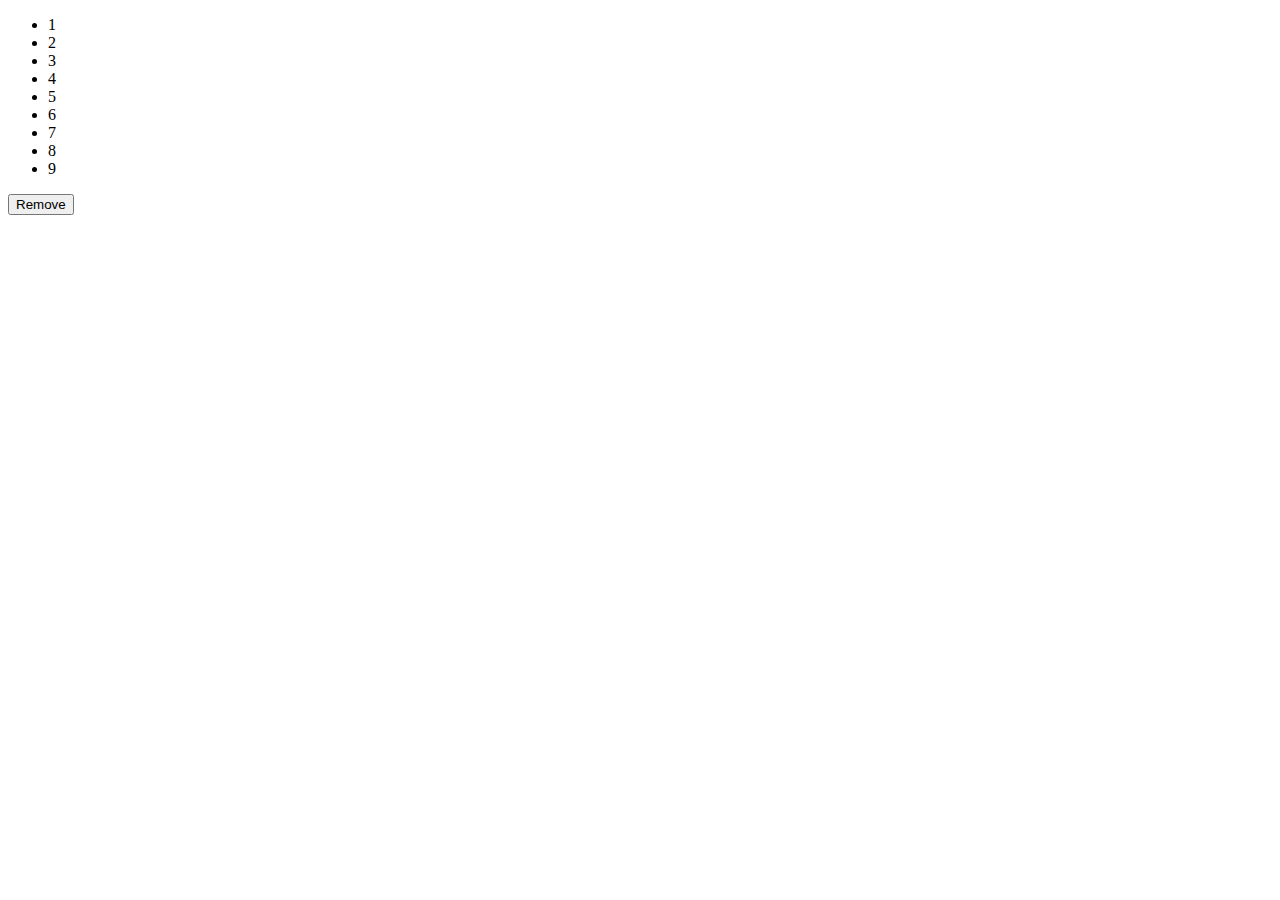
<file: Js3/bai2.html>
<!DOCTYPE html>
<html lang="en">
  <head>
    <meta charset="UTF-8" />
    <meta name="viewport" content="width=device-width, initial-scale=1.0" />
    <title>Document</title>
  </head>
  <body>
    <!--  -->
    <ul id="bai2">
      <li>1</li>
      <li>2</li>
      <li>3</li>
      <li>4</li>
      <li>5</li>
      <li>6</li>
      <li>7</li>
      <li>8</li>
      <li>9</li>
    </ul>
    <button id="btn2" onclick="removeLastChild()">Remove</button>
  </body>
  <script src="./index.js"></script>
</html>
</file>
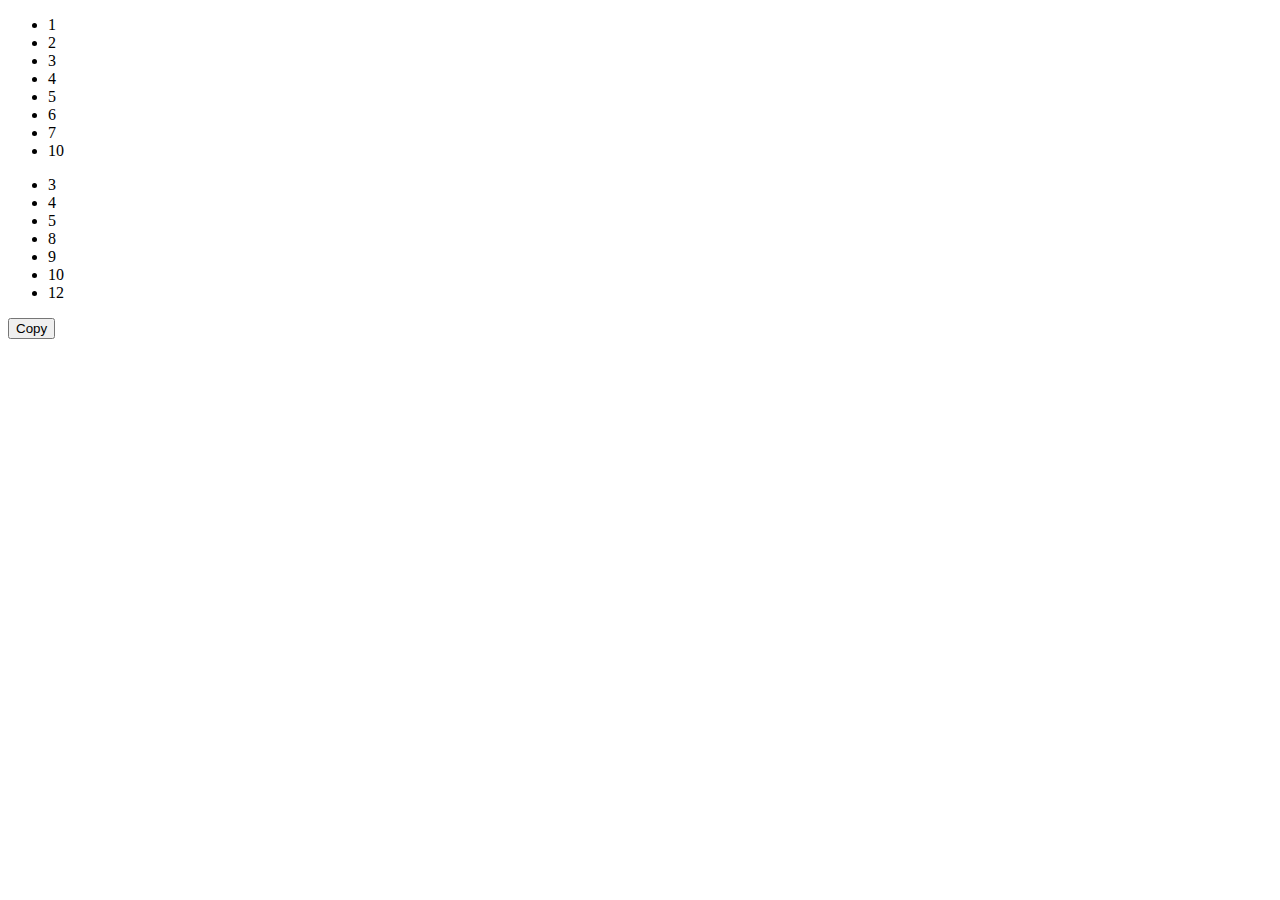
<file: Js3/bai5.html>
<!DOCTYPE html>
<html lang="en">
  <head>
    <meta charset="UTF-8" />
    <meta name="viewport" content="width=device-width, initial-scale=1.0" />
    <title>Document</title>
  </head>
  <body>
    <ul>
      <li>1</li>
      <li>2</li>
      <li>3</li>
      <li>4</li>
      <li>5</li>
      <li>6</li>
      <li>7</li>
      <li>10</li>
    </ul>
    <ul>
      <li>3</li>
      <li>4</li>
      <li>5</li>
      <li>8</li>
      <li>9</li>
      <li>10</li>
      <li>12</li>
    </ul>
    <ul></ul>
    <button onclick="handleCopy()">Copy</button>
  </body>
  <script>
    const handleCopy = () => {
      const ulNode = document.querySelectorAll("ul");
      const arrLi1 = Array.from(ulNode[0].children).map(
        (item) => item.innerHTML
      );
      const arrLi2 = Array.from(ulNode[1].children).map(
        (item) => item.innerHTML
      );

      const merge = [];
      for (let item1 of arrLi1) {
        for (let item2 of arrLi2) {
          if (item1 === item2) merge.push(item2);
        }
      }

      merge.forEach((item) => {
        const newLiNode = document.createElement("li");
        newLiNode.innerText = item;
        ulNode[2].appendChild(newLiNode);
      });
    };
  </script>
</html>
</file>
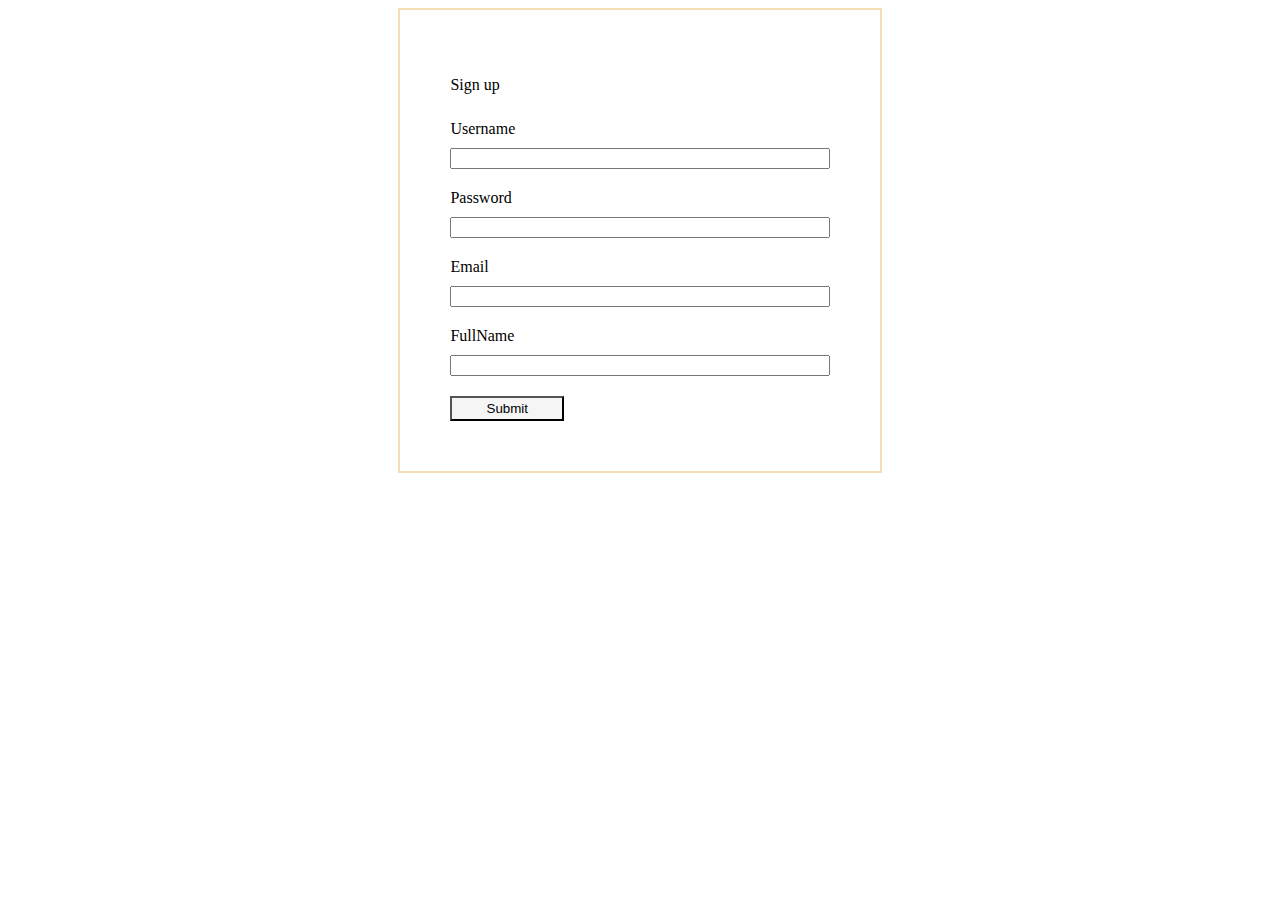
<file: Js3/bai7.html>
<!DOCTYPE html>
<html lang="en">
  <head>
    <meta charset="UTF-8" />
    <meta name="viewport" content="width=device-width, initial-scale=1.0" />
    <title>Document</title>
    <link rel="stylesheet" href="bai7.css" />
  </head>
  <body>
    <div class="container">
      <div class="wrapper">
        <form id="myForm">
          <p>Sign up</p>
          <label for="username">Username</label>
          <input type="text" id="username" name="username" />
          <span id="errorName"></span>
          <label for="passwprd">Password</label>
          <input type="password" id="password" name="password" />
          <span id="errorPassword"></span>
          <label for="email">Email</label>
          <input type="text" id="email" name="email" />
          <span id="emailError"></span>
          <label for="fullname">FullName</label>
          <input type="text" id="fullname" name="fullname" />
          <span></span>
          <button type="submit" value="submit">Submit</button>
        </form>
      </div>
    </div>
  </body>
  <script src="bai7.js"></script>
</html>
</file>
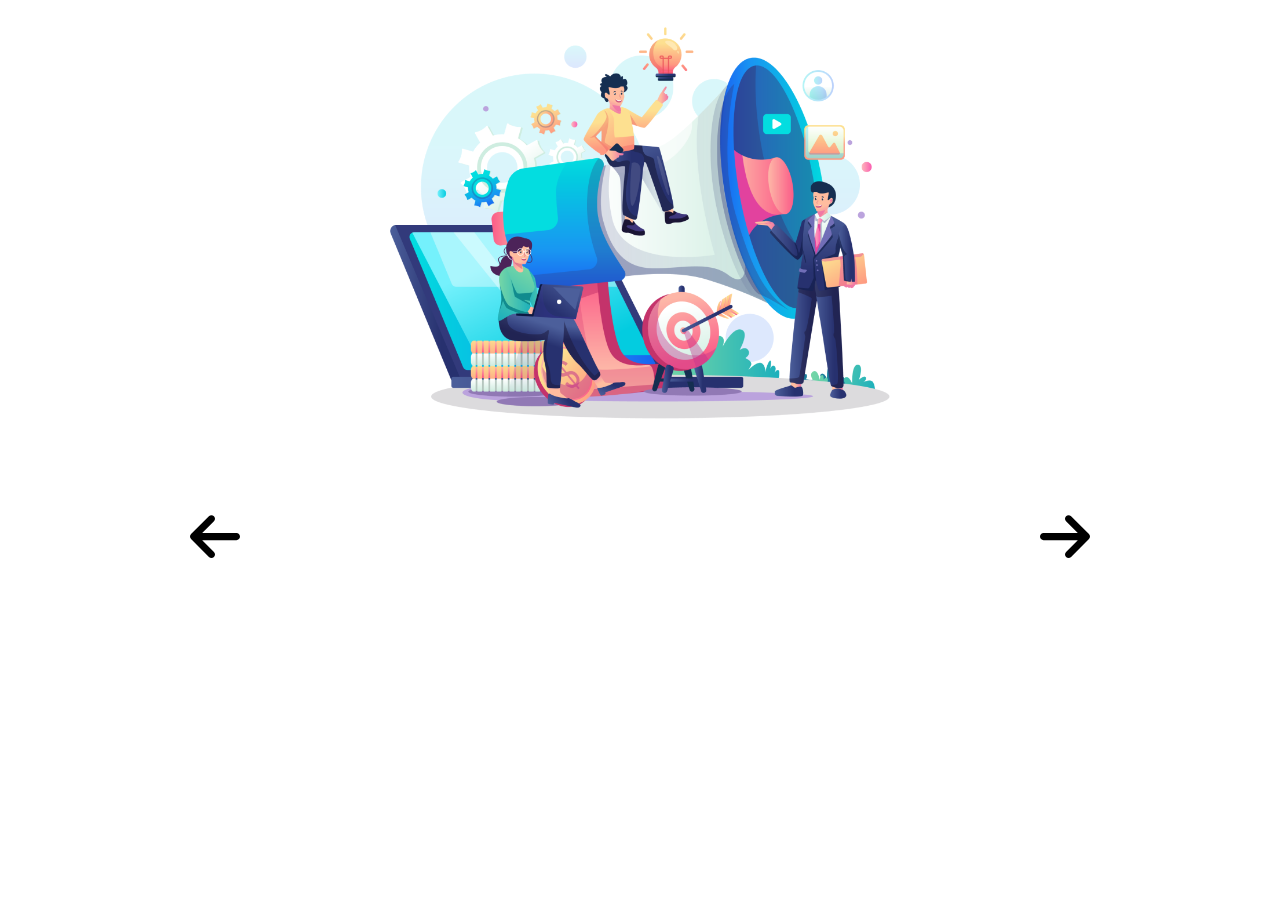
<file: Js3/bai8.html>
<!DOCTYPE html>
<html lang="en">
  <head>
    <meta charset="UTF-8" />
    <meta name="viewport" content="width=device-width, initial-scale=1.0" />
    <title>Document</title>
    <link rel="stylesheet" href="bai8.css" />
  </head>
  <body>
    <div class="container">
      <div class="wrapper-slide">
        <div class="slides-container">
          <div class="mySlides">
            <img src="./img/advance.png" />
          </div>

          <div class="mySlides">
            <img src="./img/home_img.png" />
          </div>

          <div class="mySlides">
            <img src="./img/trend-img.png" />
          </div>
        </div>
        <svg
          xmlns="http://www.w3.org/2000/svg"
          class="left move"
          viewBox="0 0 448 512"
        >
          <path
            d="M9.4 233.4c-12.5 12.5-12.5 32.8 0 45.3l160 160c12.5 12.5 32.8 12.5 45.3 0s12.5-32.8 0-45.3L109.2 288 416 288c17.7 0 32-14.3 32-32s-14.3-32-32-32l-306.7 0L214.6 118.6c12.5-12.5 12.5-32.8 0-45.3s-32.8-12.5-45.3 0l-160 160z"
          />
        </svg>
        <svg
          xmlns="http://www.w3.org/2000/svg"
          class="right move"
          viewBox="0 0 448 512"
        >
          <path
            d="M438.6 278.6c12.5-12.5 12.5-32.8 0-45.3l-160-160c-12.5-12.5-32.8-12.5-45.3 0s-12.5 32.8 0 45.3L338.8 224 32 224c-17.7 0-32 14.3-32 32s14.3 32 32 32l306.7 0L233.4 393.4c-12.5 12.5-12.5 32.8 0 45.3s32.8 12.5 45.3 0l160-160z"
          />
        </svg>
      </div>
    </div>
  </body>
  <script src="bai8.js"></script>
</html>
</file>
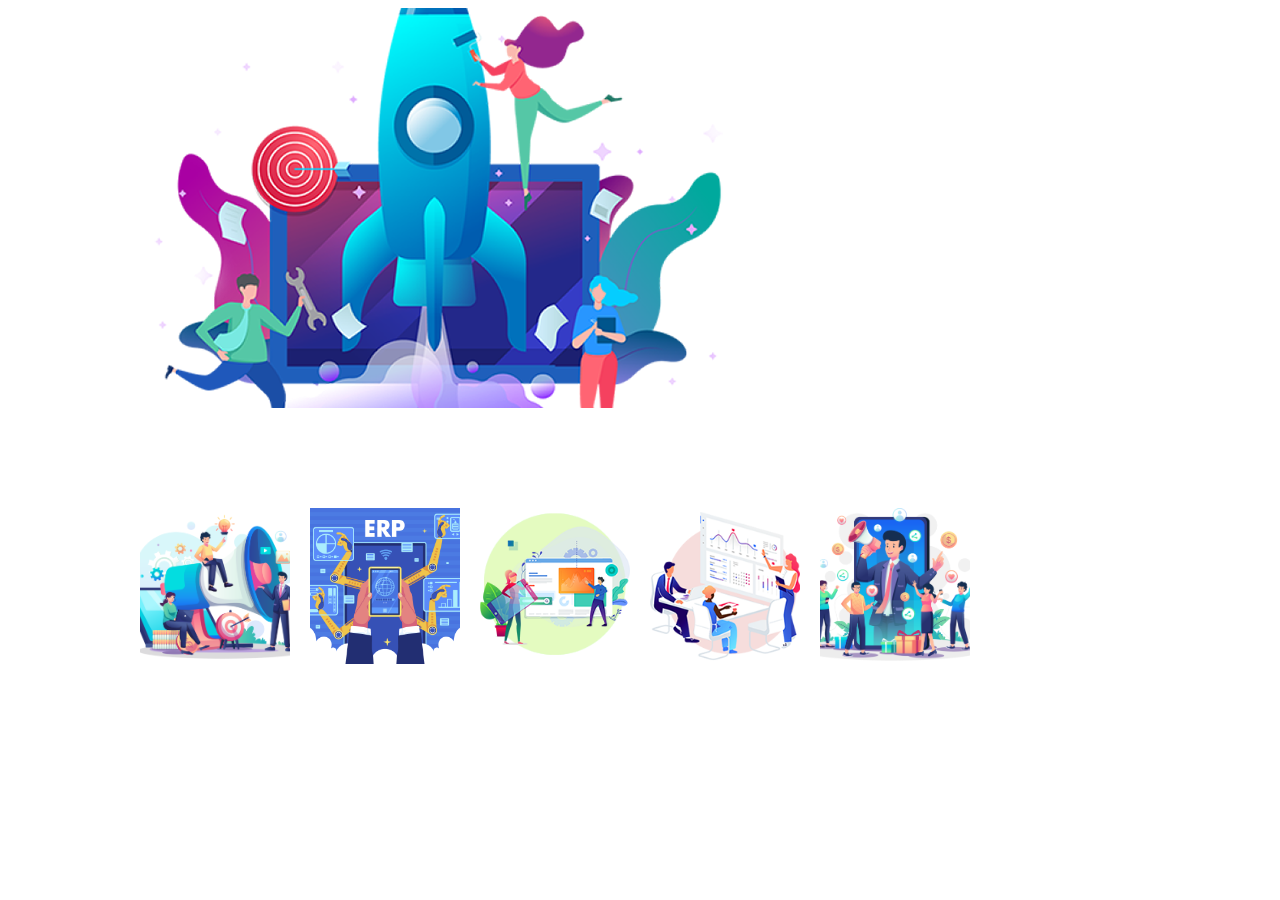
<file: Js3/bai9.html>
<!DOCTYPE html>
<html lang="en">
  <head>
    <meta charset="UTF-8" />
    <meta name="viewport" content="width=device-width, initial-scale=1.0" />
    <title>Document</title>
    <link rel="stylesheet" href="./bai9.css" />
  </head>
  <body>
    <div class="container">
      <div class="big-image">
        <img src="./img/home_img.png" alt="" />
      </div>
      <div class="small-images">
        <img src="./img/advance.png" alt="" />
        <img src="./img/knowledge1.png" alt="" />
        <img src="./img/seo-1.png" alt="" />
        <img src="./img/seo-3.png" alt="" />
        <img src="./img/trend-img.png" alt="" />
      </div>
    </div>
  </body>
  <script src="./bai9.js"></script>
</html>
</file>
<file: Js3/bai7.css>
.container {
  width: 100%;
  height: 100vh;
}

.wrapper {
  width: 100%;
}

form {
  width: 30%;
  margin: 0 auto;
  display: flex;
  justify-content: center;
  align-content: center;
  flex-direction: column;
  border: 2px solid wheat;
  gap: 10px;
  padding: 50px;
}

button {
  width: 30%;
  padding: 3px;
  border-radius: 20px solid white;
  background-color: whitesmoke;
  ;
}

span {
  color: red;
}
</file>
<file: Js3/bai8.css>
* {
  box-sizing: border-box;
}

.container {
  width: 100%;
}

.wrapper-slide {
  position: relative;
  max-width: 900px;
  margin: auto;
}

.slides-container {
  max-width: 500px;
  height: 500px;
  margin: auto;
  display: flex;
  overflow: hidden;

}

.mySlides img {
  width: 500px;
}



svg {
  width: 50px;
  position: absolute;
  cursor: pointer;
}

.right {
  right: 0;
}
</file>
<file: Js3/bai9.css>
.container {
  max-width: 1000px;
  width: 100%;
  margin: auto;
  display: flex;
  flex-direction: column;
}

.big-image {
  width: 600px;
  height: 500px;

}

.small-images {
  display: flex;
  width: 100%;
  gap: 20px;

}

.small-images img {
  max-width: 150px;
  cursor: pointer;
}

img {
  width: 100%;
  object-fit: cover;
  max-height: 400px;
}
</file>
